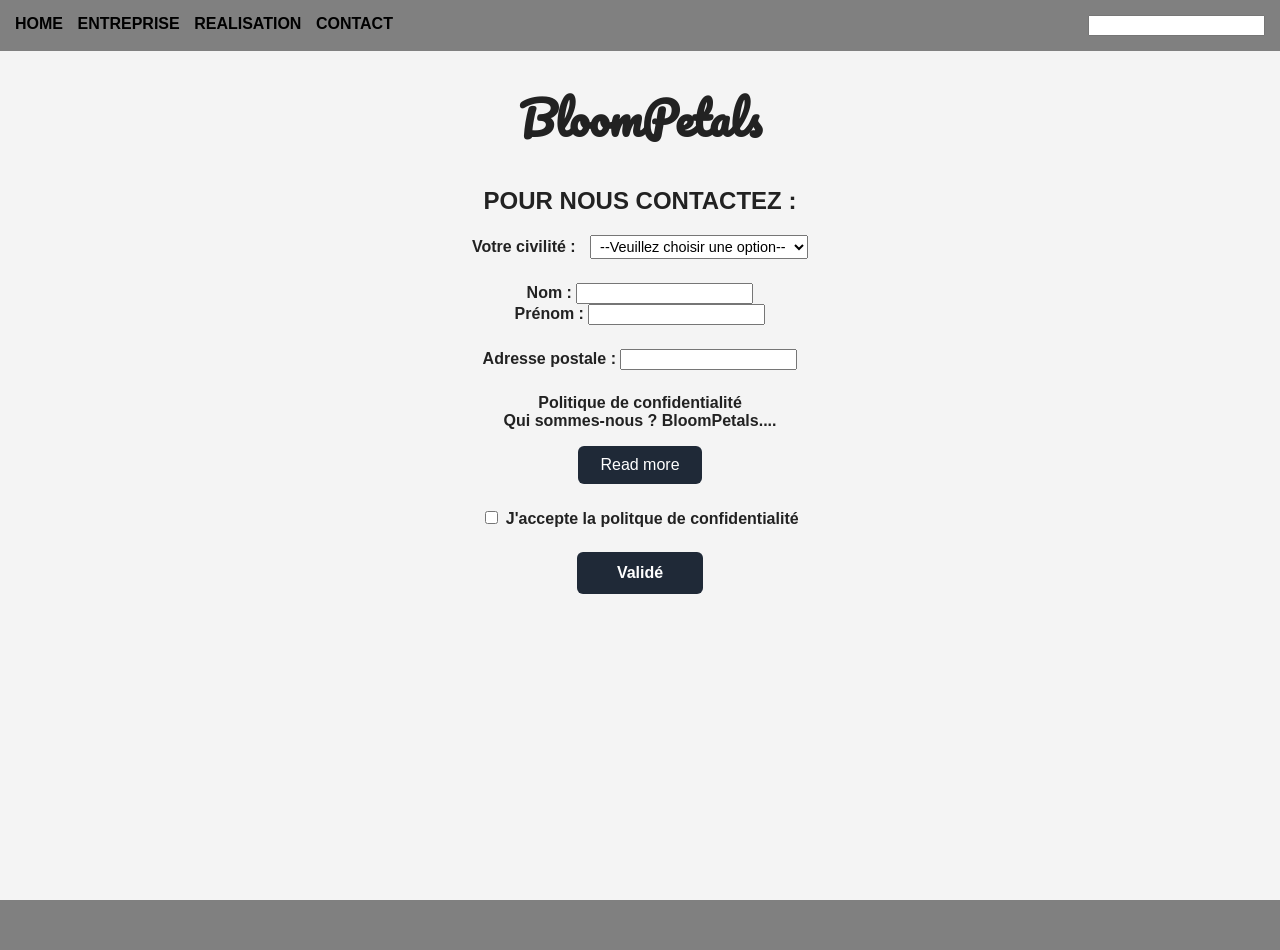
<file: entreprise/contact.html>
<!DOCTYPE html>
<html lang="fr">
<head>
    <meta charset="UTF-8">
    <meta name="viewport" content="width=device-width, initial-scale=1.0">
    <link rel="stylesheet" href="contact.css">
    <link rel="preconnect" href="https://fonts.googleapis.com">
    <link rel="preconnect" href="https://fonts.gstatic.com" crossorigin>
    <link href="https://fonts.googleapis.com/css2?family=Pacifico&display=swap" rel="stylesheet">
    <title>CONTACT</title>
</head>
<body>
    <header>
        <nav class="haut-de-page">
            
            <a href="file:///home/ilyes/Documents/HTML/entreprise/index.html"class="haut-de-page">HOME</a>
            <a href="file:///home/ilyes/Documents/HTML/entreprise/entreprise.html"class="haut-de-page">ENTREPRISE</a>
            <a href="file:///home/ilyes/Documents/HTML/entreprise/realisation.html"class="haut-de-page">REALISATION</a>
            <a href="file:///home/ilyes/Documents/HTML/entreprise/contact.html"class="haut-de-page">CONTACT</a>
        
        </nav>
        
        <input type="search" name="" id="">

    </header>  
    <main>
        <h1>BloomPetals</h1>
        <h2>POUR NOUS CONTACTEZ :</h2>
        <section> 
            <article class="choix-civilite"> 
        
        
                <label for="pet-select" class="txt-civil">Votre civilité&nbsp;:</label>

                <select name="civilite" id="civilite-select">
                <option value="">--Veuillez choisir une option--</option>
                <option value="Homme">Homme</option>
                <option value="Femme">Femme</option>
                </select>

            </article>
            <article class="nom-prenom">
                
                <form>
                    <label for="nom">Nom : </label>
                    <input type="text" id="nom" name="nom" required> <br>

                    <label for="prenom">Prénom : </label>
                    <input type="text" id="prenom" name="prenom" required>
                </form>
            
            </article>
            <article class="adresse">
                
                <form>
                <label for="nom">Adresse postale : </label>
                <input type="text" id="adresse" name="adresse" required>
            
                </form>
            </article>

            <article class="confi"> 
                <p>Politique de confidentialité <br>Qui sommes-nous ? BloomPetals.<span id="dots">...</span><span id="more"><br>Données collectées : nom, prénom, e-mail, téléphone et adresse de livraison.<br> Pourquoi ? Uniquement pour traiter vos commandes, les livrer et répondre à vos messages. Nous ne vendons jamais vos données.<br>Durée : le temps de gérer votre commande, puis [3 ans] maximum.<br>Vos droits : vous pouvez demander l’accès, la modification ou la suppression de vos données en écrivant à [email]. En cas de problème, vous pouvez contacter la CNIL (www.cnil.fr)</span></p>
                <button onclick="myFunction()" id="myBtn">Read more</button>

            </article>

            <article class="btn">
                <input type="checkbox" id="accepte" >
                <label for="newsletter">J'accepte la politque de confidentialité</label>
            </article>
            
            <article class="validation">
                <button onclick="myFunction()" id="myBtn">Validé</button>
            
            </article>
       
        </section>

    </main>
    <footer class="zone-vide">

    </footer>

</body>
</html>
</file>
<file: entreprise/contact.css>
header{
    display: flex;
    justify-content: space-between;
    padding: 15px;
    background-color: grey;
}

.haut-de-page{
    color: black;
    text-decoration: none;
    margin-right: 10px;
}

body{
    margin: 0;
    font-weight: bold;
    font-family: Arial, sans-serif;
    background-color: #f4f4f4;
    color: #222;

}


h1{
    text-align: center;
    font-family: "Pacifico", cursive;
    font-size: 275%;
}

.txt-civil{
  font-family: sans-serif;
  font-size: 1rem;
  padding-right: 10px;
}

#civilite-select {
  font-size: 0.9rem;
  padding: 2px 5px;
  
}

.choix-civilite{
    text-align: center;
}

.nom-prenom{
    text-align: center;
    margin: 1.5rem 0;
}

.adresse{
    text-align: center;
}

.confi{
    text-align: center;
    margin: 1.5rem 0;
}

#more{
    display: none;
}

.btn{
    text-align: center;

}

.validation{
    text-align: center;
    margin: 1.5rem 0;



}


button {
    background-color: #1f2937;
    color: white;
    border: none;
    padding: 10px 22px;
    border-radius: 6px;
    font-size: 1rem;
    cursor: pointer;
    transition: background-color 0.2s;
}

button:hover {
    background-color: #374151;
}

button:focus-visible {
    outline: 3px solid #2563eb;
    outline-offset: 3px;
}

.validation button {
    padding: 12px 40px;
    font-weight: bold;
}

.zone-vide{
    width: 100%;
    height: 50px;
    background-color: grey;
    position:absolute;top:100%
}

h2{
    text-align: center;
}
</file>
